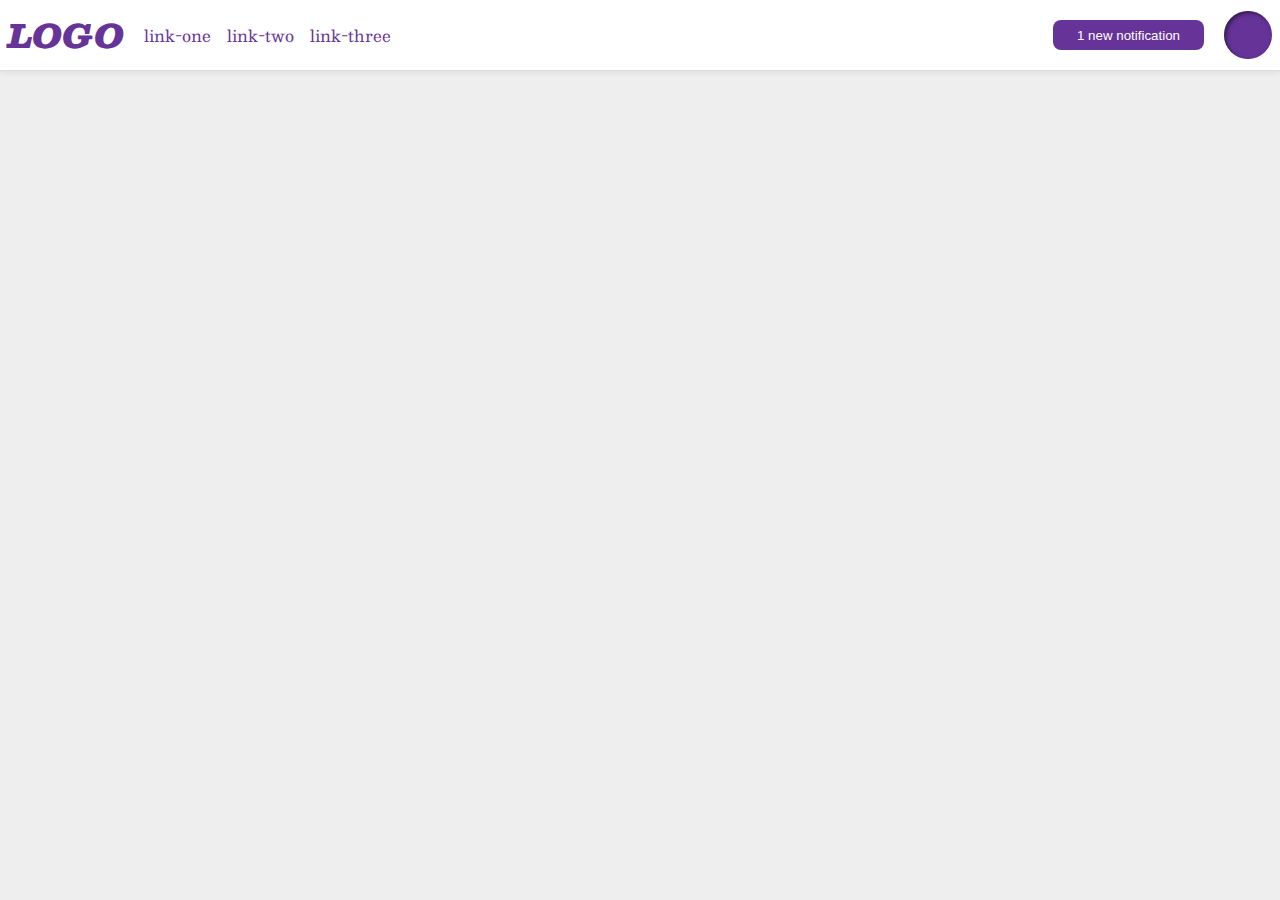
<file: flex/03-flex-header-2/index.html>
<!DOCTYPE html>
<html lang="en">
  <head>
    <meta charset="UTF-8">
    <meta http-equiv="X-UA-Compatible" content="IE=edge">
    <meta name="viewport" content="width=device-width, initial-scale=1.0">
    <title>Flex Header 2</title>
    <link rel="stylesheet" href="style.css">
  </head>
  <body>
    <div class="header">
      <div class="left">
        <div class="logo">
          LOGO
        </div>
        <ul class="links">
          <li><a href="https://google.com">link-one</a></li>
          <li><a href="https://google.com">link-two</a></li>
          <li><a href="https://google.com">link-three</a></li>
        </ul>
      </div>
      <div class="right">
        <button class="notifications">
          1 new notification
        </button>
        <div class="profile-image"></div>
      </div>
    </div>
  </body>
</html>
</file>
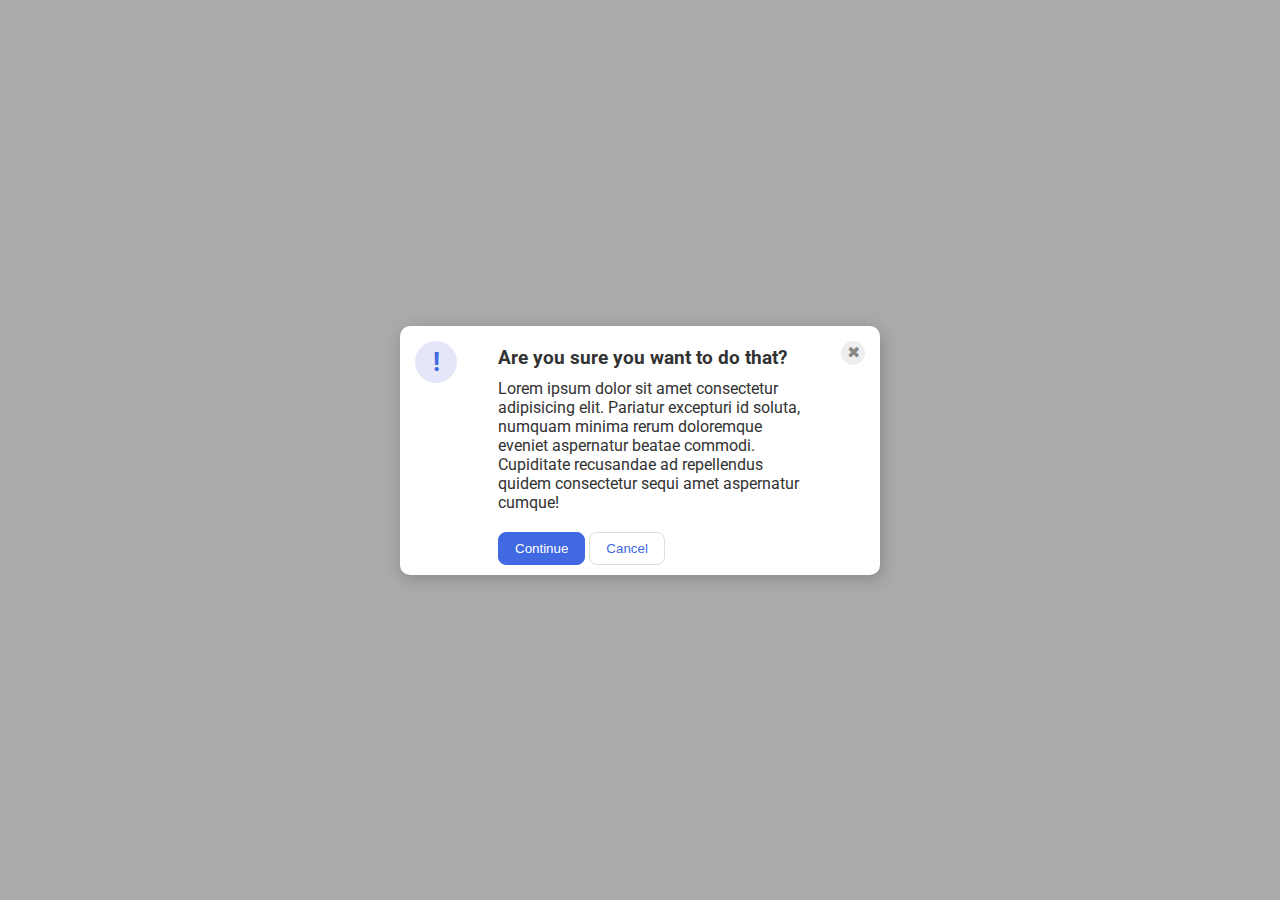
<file: flex/05-flex-modal/index.html>
<!DOCTYPE html>
<html lang="en">
  <head>
    <meta charset="UTF-8">
    <meta http-equiv="X-UA-Compatible" content="IE=edge">
    <meta name="viewport" content="width=device-width, initial-scale=1.0">
    <link rel="stylesheet" href="style.css">
    <title>Modal</title>
  </head>
  <body>
    <div class="modal">
      <div class="icon">!</div>
      <div class="content">
        <div class="header">Are you sure you want to do that?</div>
        <div class="text">Lorem ipsum dolor sit amet consectetur adipisicing elit. Pariatur excepturi id soluta, numquam minima rerum doloremque eveniet aspernatur beatae commodi. Cupiditate recusandae ad repellendus quidem consectetur sequi amet aspernatur cumque!</div>
        <div class="button-container">
          <button class="continue">Continue</button>
          <button class="cancel">Cancel</button>
        </div>
      </div>
      <button class="close-button">✖</button>
    </div>
  </body>
</html>
</file>
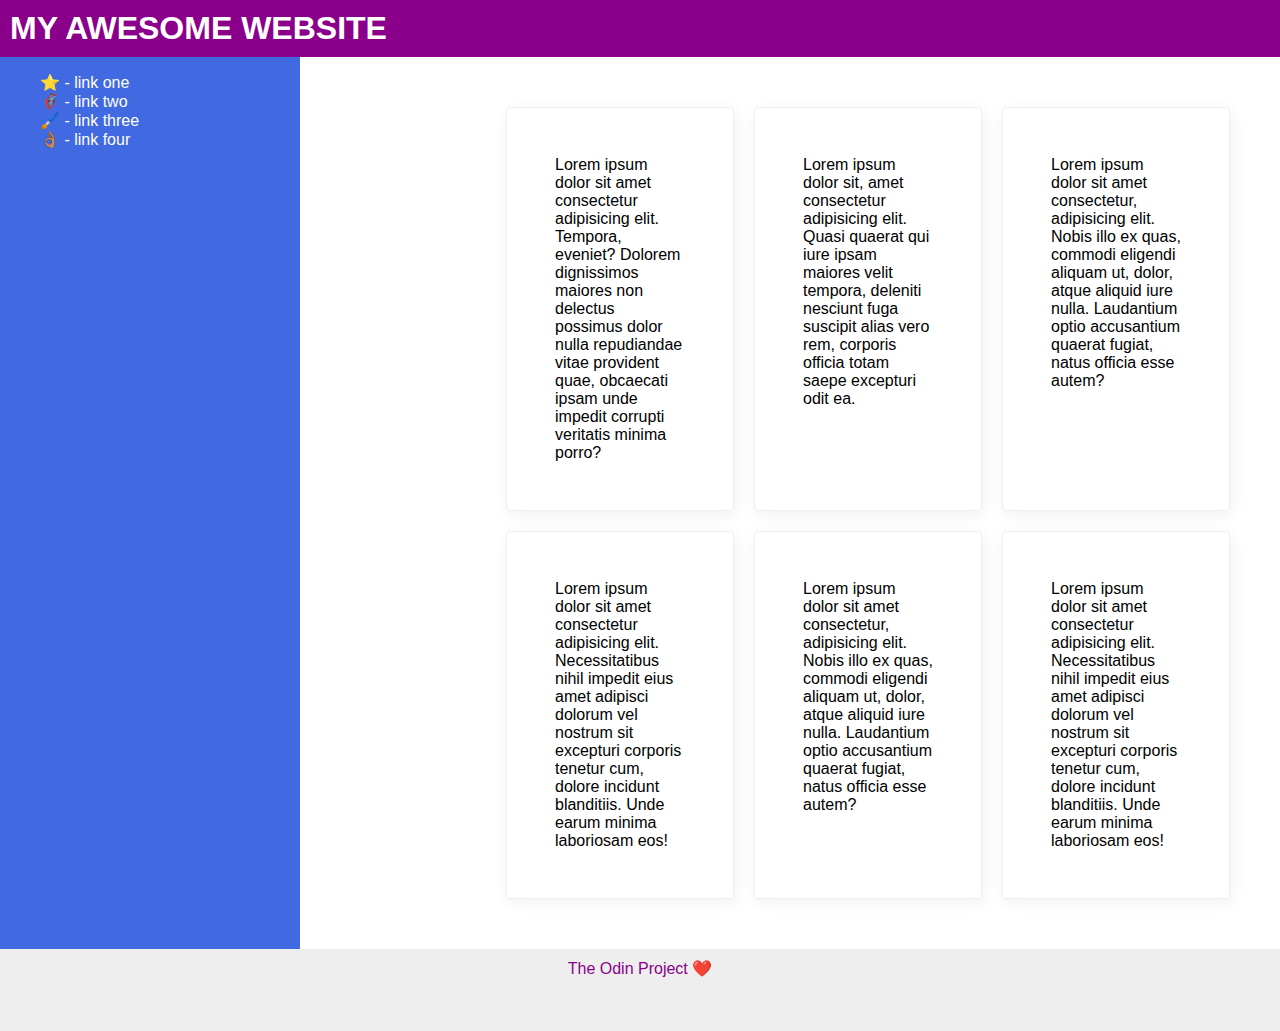
<file: flex/07-flex-layout-2/index.html>
<!DOCTYPE html>
<html lang="en">
  <head>
    <meta charset="UTF-8">
    <meta http-equiv="X-UA-Compatible" content="IE=edge">
    <meta name="viewport" content="width=device-width, initial-scale=1.0">
    <title>The Holy Grail</title>
    <link rel="stylesheet" href="style.css">
  </head>
  <body>
    <div class="header">
      MY AWESOME WEBSITE
    </div>
    
    <div class="content">
      <div class="sidebar ">
        <ul>
          <li><a href="#">⭐ - link one</a></li>
          <li><a href="#">🦸🏽‍♂️ - link two</a></li>
          <li><a href="#">🖌️ - link three</a></li>
          <li><a href="#">👌🏽 - link four</a></li>
        </ul>
      </div>
      <div class="card-container">
        <div class="card">Lorem ipsum dolor sit amet consectetur adipisicing elit. Tempora, eveniet? Dolorem dignissimos maiores non delectus possimus dolor nulla repudiandae vitae provident quae, obcaecati ipsam unde impedit corrupti veritatis minima porro?</div>
        <div class="card">Lorem ipsum dolor sit, amet consectetur adipisicing elit. Quasi quaerat qui iure ipsam maiores velit tempora, deleniti nesciunt fuga suscipit alias vero rem, corporis officia totam saepe excepturi odit ea.</div>
        <div class="card">Lorem ipsum dolor sit amet consectetur, adipisicing elit. Nobis illo ex quas, commodi eligendi aliquam ut, dolor, atque aliquid iure nulla. Laudantium optio accusantium quaerat fugiat, natus officia esse autem?</div>
        <div class="card">Lorem ipsum dolor sit amet consectetur adipisicing elit. Necessitatibus nihil impedit eius amet adipisci dolorum vel nostrum sit excepturi corporis tenetur cum, dolore incidunt blanditiis. Unde earum minima laboriosam eos!</div>
        <div class="card">Lorem ipsum dolor sit amet consectetur, adipisicing elit. Nobis illo ex quas, commodi eligendi aliquam ut, dolor, atque aliquid iure nulla. Laudantium optio accusantium quaerat fugiat, natus officia esse autem?</div>
        <div class="card">Lorem ipsum dolor sit amet consectetur adipisicing elit. Necessitatibus nihil impedit eius amet adipisci dolorum vel nostrum sit excepturi corporis tenetur cum, dolore incidunt blanditiis. Unde earum minima laboriosam eos!</div>
      </div>
    </div>
    
    <div class="footer">
      The Odin Project ❤️
    </div>
  </body>
</html>
</file>
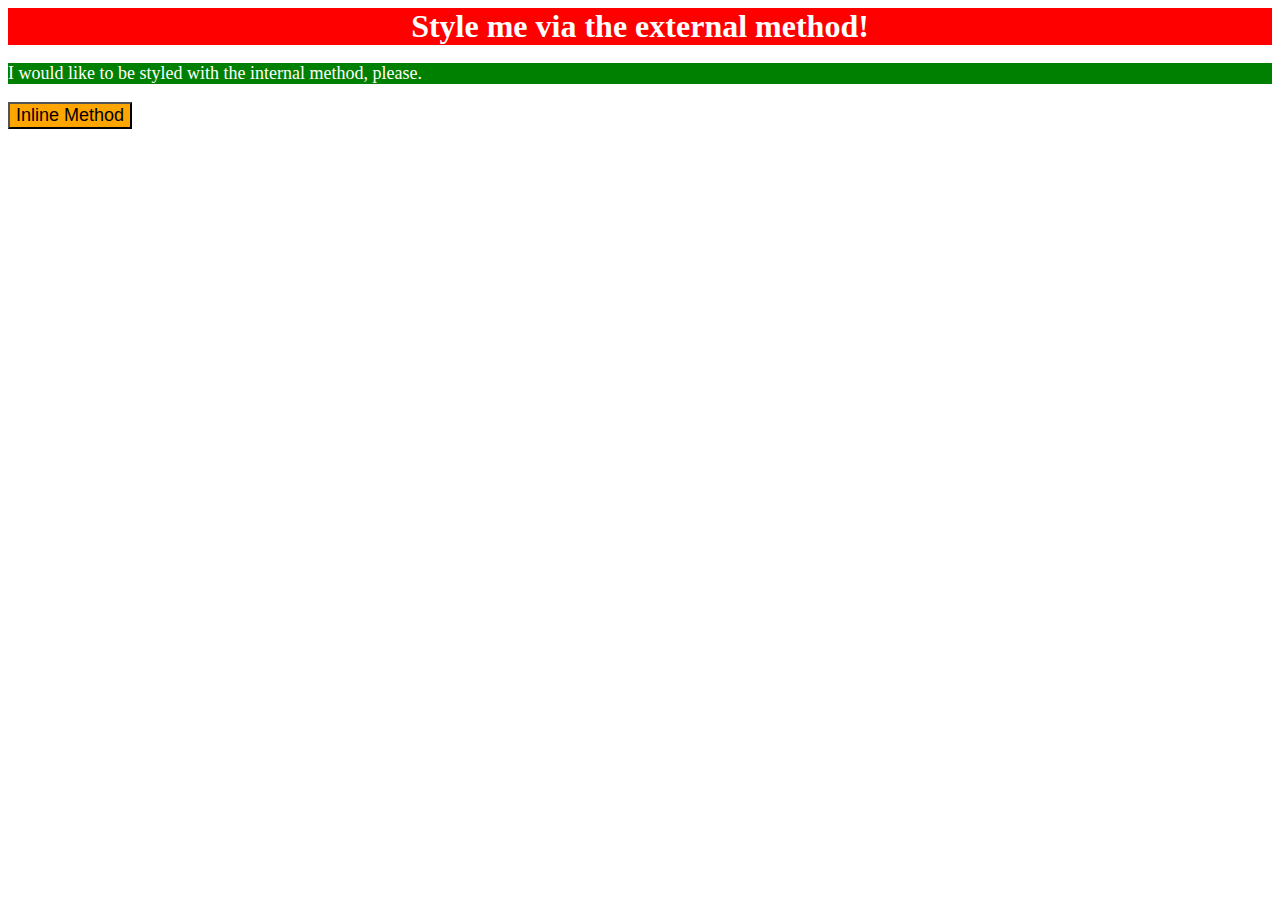
<file: foundations/01-css-methods/index.html>
<!DOCTYPE html>
<html lang="en">
  <head>
    <meta charset="UTF-8">
    <meta http-equiv="X-UA-Compatible" content="IE=edge">
    <meta name="viewport" content="width=device-width, initial-scale=1.0">
    <link rel="stylesheet" href="mystyle.css">
    <title>Methods for Adding CSS</title>
  </head>
  <body>
    <style>
      p {
        background-color: green;
        color: white;
        font-size: 18px;
      }
    </style>
    <div>Style me via the external method!</div>
    <p>I would like to be styled with the internal method, please.</p>
    <button style="background-color: orange; font-size: 18px;">Inline Method</button>
  </body>
</html>
</file>
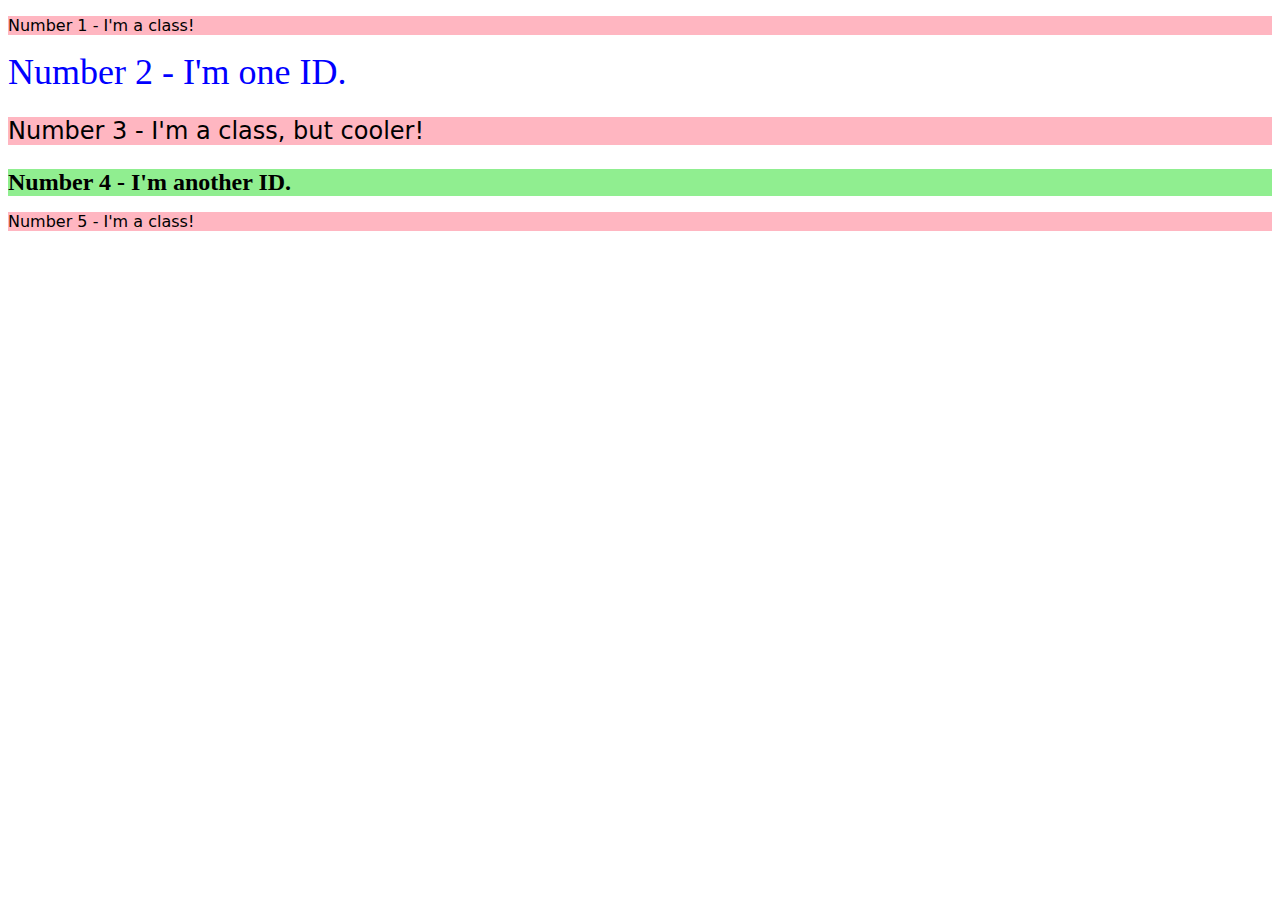
<file: foundations/02-class-id-selectors/index.html>
<!DOCTYPE html>
<html lang="en">
  <head>
    <meta charset="UTF-8">
    <meta http-equiv="X-UA-Compatible" content="IE=edge">
    <meta name="viewport" content="width=device-width, initial-scale=1.0">
    <title>Class and ID Selectors</title>
    <link rel="stylesheet" href="style.css">
  </head>
  <body>
    <p>Number 1 - I'm a class!</p>
    <div id="el2">Number 2 - I'm one ID.</div>
    <p id="el3">Number 3 - I'm a class, but cooler!</p>
    <div id="el4">Number 4 - I'm another ID.</div>
    <p>Number 5 - I'm a class!</p>
  </body>
</html>
</file>
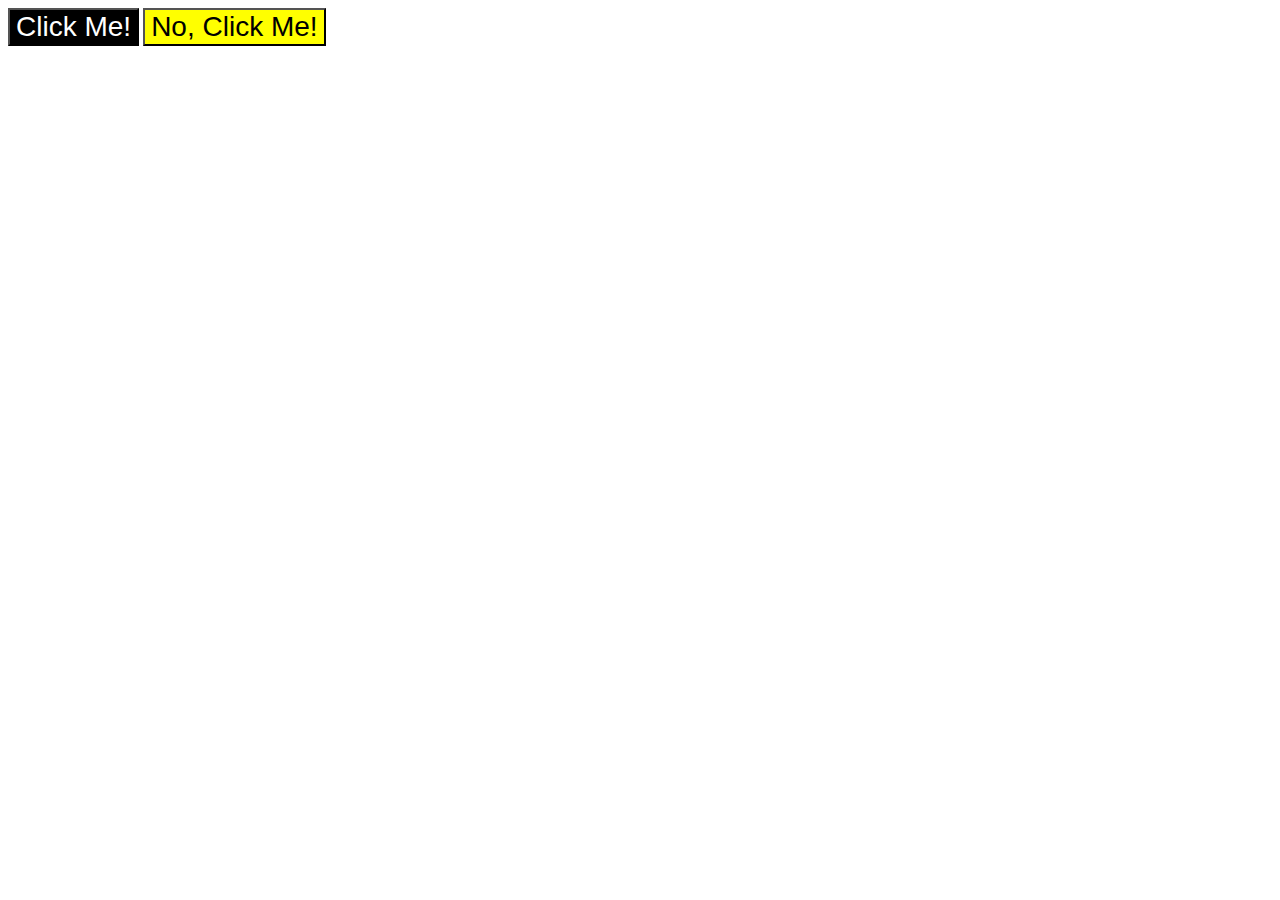
<file: foundations/03-grouping-selectors/index.html>
<!DOCTYPE html>
<html lang="en">
  <head>
    <meta charset="UTF-8">
    <meta http-equiv="X-UA-Compatible" content="IE=edge">
    <meta name="viewport" content="width=device-width, initial-scale=1.0">
    <title>Grouping Selectors</title>
    <link rel="stylesheet" href="style.css">
  </head>
  <body>
    <button class="btn1">Click Me!</button>
    <button class="btn2">No, Click Me!</button>
  </body>
</html>
</file>
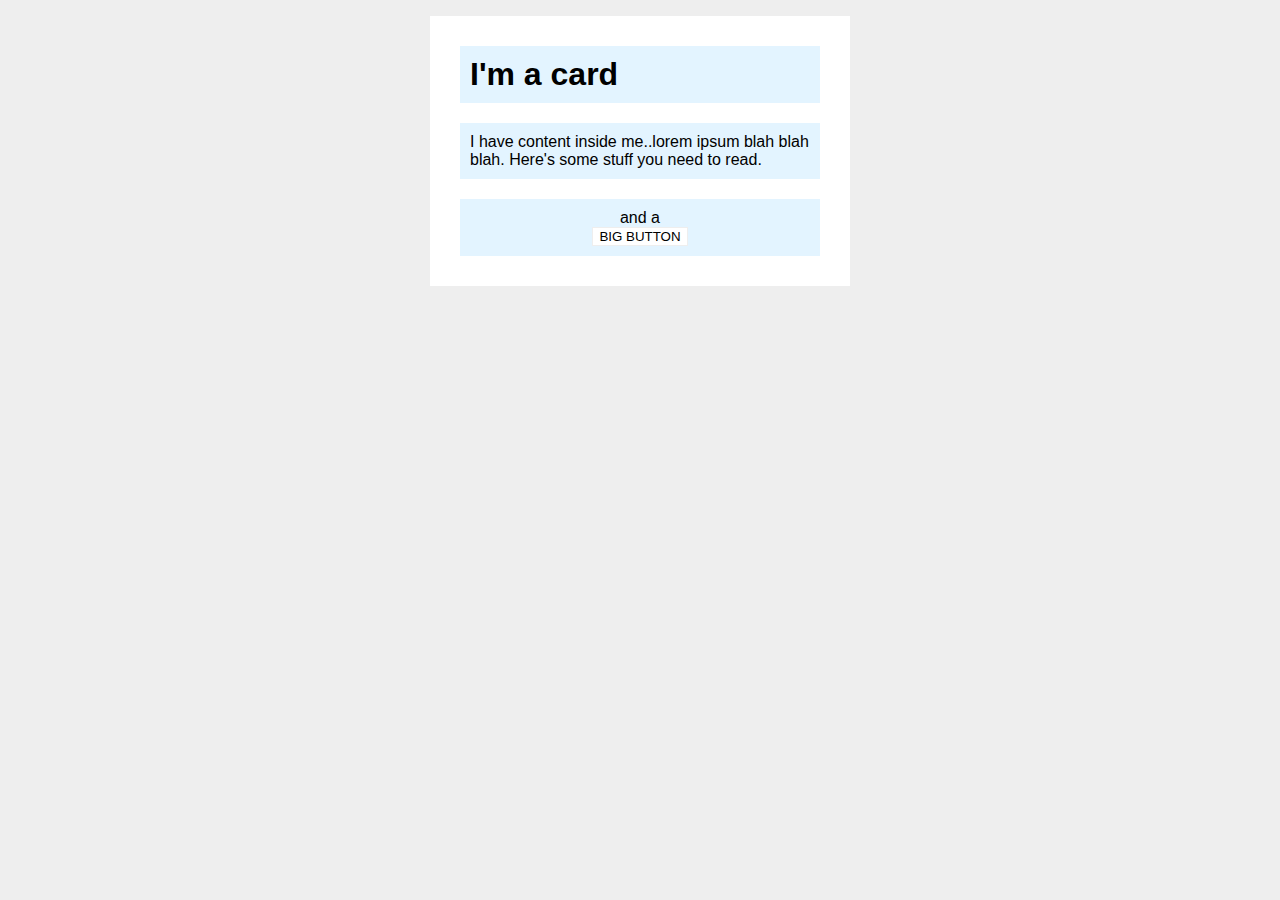
<file: margin-and-padding/02-margin-and-padding-2/index.html>
<!DOCTYPE html>
<html lang="en">
  <head>
    <meta charset="UTF-8">
    <meta http-equiv="X-UA-Compatible" content="IE=edge">
    <meta name="viewport" content="width=device-width, initial-scale=1.0">
    <title>Margin and Padding exercise 2</title>
    <link rel="stylesheet" href="style.css">
  </head>
  <body>
    <div class="card">
      <h1 class="title">I'm a card</h1>
      <div class="content">I have content inside me..lorem ipsum blah blah blah. Here's some stuff you need to read.</div>
      <div class="button-container">and a <br><button>BIG BUTTON</button></div>
    </div>
  </body>
</html>
</file>
<file: flex/03-flex-header-2/style.css>
/* this is some magical font-importing.  
you'll learn about it later. */
@import url('https://fonts.googleapis.com/css2?family=Besley:ital,wght@0,400;1,900&display=swap');

body {
  margin: 0;
  background: #eee;
  font-family: Besley, serif;
}

.header {
  display: flex;
  align-items: center;
  justify-content: space-between;
  padding: 8px;
  background: white;
  border-bottom: 1px solid #ddd;
  box-shadow: 0 0 8px rgba(0,0,0,.1);
}

.profile-image {
  background: rebeccapurple;
  box-shadow: inset 2px 2px 4px rgba(0,0,0,.5);
  border-radius: 50%;
  width: 48px;
  height: 48px;
}

.logo {
  color: rebeccapurple;
  font-size: 32px;
  font-weight: 900;
  font-style: italic;
}

button {
  border: none;
  border-radius: 8px;
  background: rebeccapurple;
  color: white;
  padding: 8px 24px;
}

.notifications {
  height: 30px;
}

a {
  /* this removes the line under our links */
  text-decoration: none;
  color: rebeccapurple;
}

ul {
  list-style-type: none;
  display: flex;
  justify-content: flex-start;
  margin: 0;
  padding: 0;
  gap: 16px;
}

.left, .right {
  display: flex;
  align-items: center;
  gap: 20px;
}
</file>
<file: flex/05-flex-modal/style.css>
@import url('https://fonts.googleapis.com/css2?family=Roboto:wght@400;700&display=swap');

html,
body {
  height: 100%;
}

body {
  font-family: Roboto, sans-serif;
  margin: 0;
  background: #aaa;
  color: #333;
  /* I'll give you this one for free lol */
  display: flex;
  align-items: center;
  justify-content: center;
}

.modal {
  display: flex;
  justify-content: center;
  align-content: space-between;
  background: white;
  width: 480px;
  border-radius: 10px;
  box-shadow: 2px 4px 16px rgba(0, 0, 0, .2);
  gap: 16px;
}

.icon {
  color: royalblue;
  font-size: 26px;
  font-weight: 700;
  background: lavender;
  min-width: 42px;
  height: 42px;
  border-radius: 50%;
  display: flex;
  align-items: center;
  justify-content: center;
  margin: 15px;
}

.content {
  margin: 10px;
}

.text {
  margin-top: 10px;
}

.header {
  margin-top: 10px;
  font-weight: bold;
  font-size: larger;
}

.close-button {
  background: #eee;
  border-radius: 50%;
  color: #888;
  font-weight: 400;
  font-size: 16px;
  height: 24px;
  min-width: 24px;
  display: flex;
  align-items: center;
  justify-content: center;
  border: 1px solid #eee;
  padding: 0;
  margin: 15px;
}

button {
  cursor: pointer;
  padding: 8px 16px;
  border-radius: 8px;
  margin-top: 20px;
}

button.continue {
  background: royalblue;
  border: 1px solid royalblue;
  color: white;
}

button.cancel {
  background: white;
  border: 1px solid #ddd;
  color: royalblue;
}
</file>
<file: flex/07-flex-layout-2/style.css>
body {
  display: flex;
  flex-direction: column;
  font-family: -apple-system, BlinkMacSystemFont, 'Segoe UI', Roboto, Oxygen, Ubuntu, Cantarell, 'Open Sans', 'Helvetica Neue', sans-serif;
  margin: 0;
  min-height: 100vh;
}

.header {
  background: darkmagenta;
  color: white;
  font-weight: 900;
  font-size: 32px;
  padding: 10px;
}

.footer {
  height: 72px;
  background: #eee;
  color: darkmagenta;
}

.content {
  display: flex;
}

.sidebar {
  display: flex;
  justify-content: flex-start;
  flex-shrink: 0;
  width: 300px;
  background: royalblue;
  box-sizing: border-box;
}

.card {
  border: 1px solid #eee;
  box-shadow: 2px 4px 16px rgba(0,0,0,.06);
  border-radius: 4px;
  max-width: 130px;
  padding: 48px;
  margin: 10px;
}

.card-container {
  display: flex;
  flex-wrap: wrap;
  justify-content: flex-end;
  padding: 40px;
}

a {
  text-decoration: none;
  color: white;
}

li {
  list-style-type: none;
}

.footer {
  display: flex;
  justify-content: center;
  align-content: center;
  padding-top: 10px;
}
</file>
<file: foundations/01-css-methods/mystyle.css>
div {
    background-color: red;
    color: white;
    font-size: 32px;
    text-align: center;
    font-weight: bold;
}
</file>
<file: foundations/02-class-id-selectors/style.css>
p {
    background-color: lightpink;
    font-family: Verdana, "DejaVu Sans", sans-serif;
}

#el2 {
    font-size: 36px;
    color: blue;
}

#el3 {
    font-size: 24px;
}

#el4 {
    background-color: lightgreen;
    font-size: 24px;
    font-weight: bold;
}
</file>
<file: foundations/03-grouping-selectors/style.css>
.btn1 {
    background-color: black;
    color: white;
}

.btn2 {
    background-color: yellow;
}

.btn1, .btn2 {
    font-size: 28px;
    font-family: Helvetica, "Times New Roman", sans-serif;
}
</file>
<file: margin-and-padding/02-margin-and-padding-2/style.css>
body {
  background: #eee;
  font-family: sans-serif;
}

.card {
  width: 400px;
  background: #fff;
  margin: 16px auto;
  padding: 10px;
}

.title, .content, .button-container {
  margin: 20px;
  padding: 10px;
}

.title {
  background: #e3f4ff;
}

.content {
  background: #e3f4ff;
}

.button-container {
  text-align: center;
  background: #e3f4ff;
}

button {
  background: white;
  border: 1px solid #eee;
}
</file>
